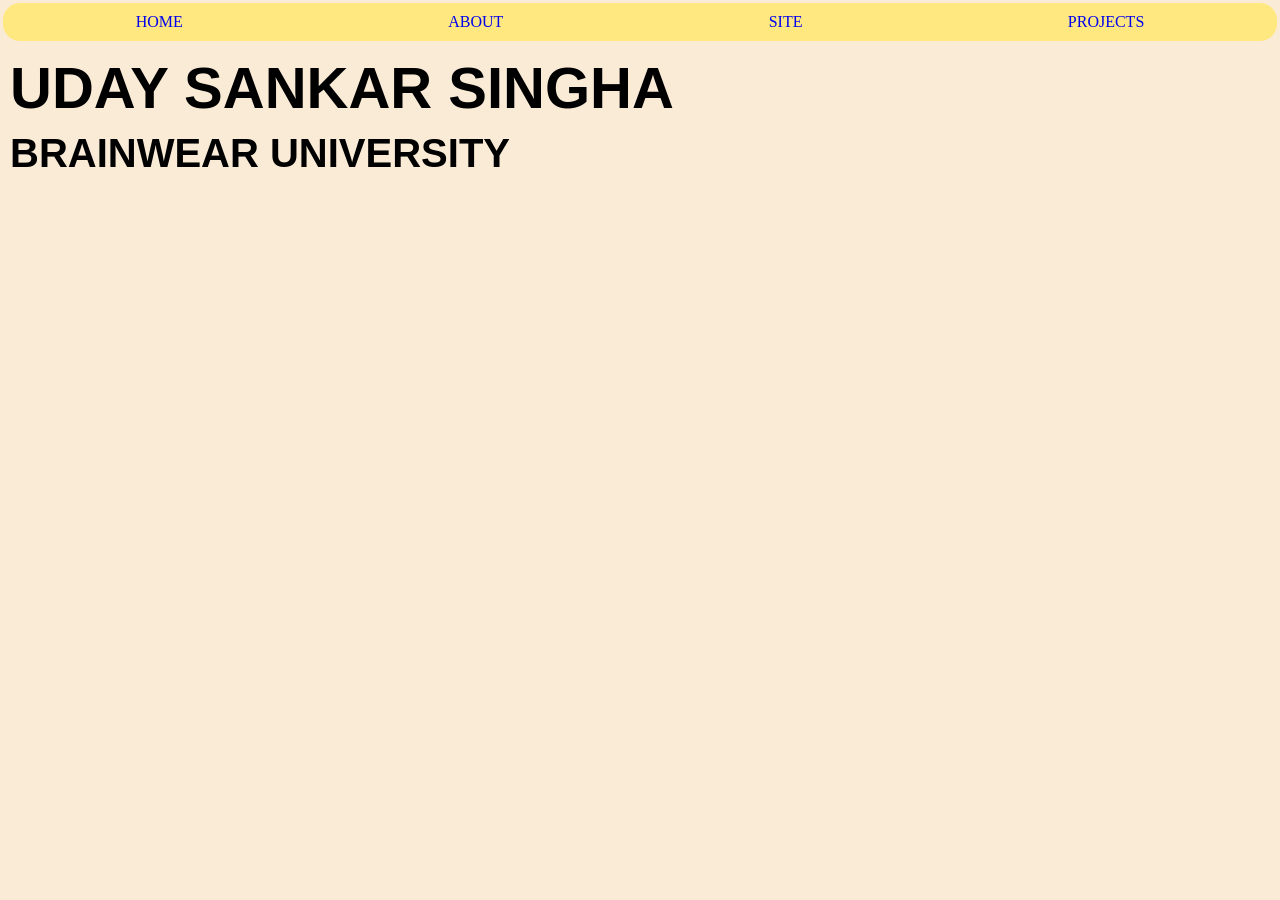
<file: index.html>
<!DOCTYPE html>
<html lang="en">

<head>
    <meta charset="UTF-8">
    <link rel="stylesheet" href="style.css">
    <meta name="viewport" content="width=device-width, initial-scale=1.0">
    <title>Uday Portfolio Website</title>
</head>

<body>
    <nav class="taskbar" aria-label="Main navigation">
        <div class="home">
            <a href="index.html">HOME</a>
        </div>
        <div class="aboutme">
            <a href="aboutMe.html">ABOUT</a>
        </div>
        <div class="site">
            <a href="AllSite.html">SITE</a>
        </div>
        <div class="project">
            <a href="project.html">PROJECTS</a>
        </div>
    </nav>
    <section>
        <h2 id="name_my">UDAY SANKAR SINGHA</h2>
        <h3 id="univesity_name">BRAINWEAR UNIVERSITY</h3>
    </section>

</body>

</html>
</file>
<file: style.css>
* {
    margin: 0;
    padding: 0;
}

body {
    background-color: antiquewhite;
}

.taskbar {
    display: flex;
    justify-content: space-around;
    background-color: rgb(255, 232, 127);
    margin: 3px;
    border-radius: 17px;
}

.taskbar div {
    padding: 5px;
    transition: 0.3s;
}

.taskbar a {
    display: inline-block;
    padding: 5px 10px;
    border-radius: 20px;
    text-decoration: none;
    transition: background-color 0.3s, color 0.3s;
}

.taskbar a:hover {
    background-color: rgba(90, 246, 240, 0.573);
    color: #000;
}

#name_my {
    font-family: Arial, Helvetica, sans-serif;
    font-size: 58px;
    padding: 10px;
}

#univesity_name {
    font-family: Arial, Helvetica, sans-serif;
    font-size: 40px;
    padding-left: 10px;
}
</file>
